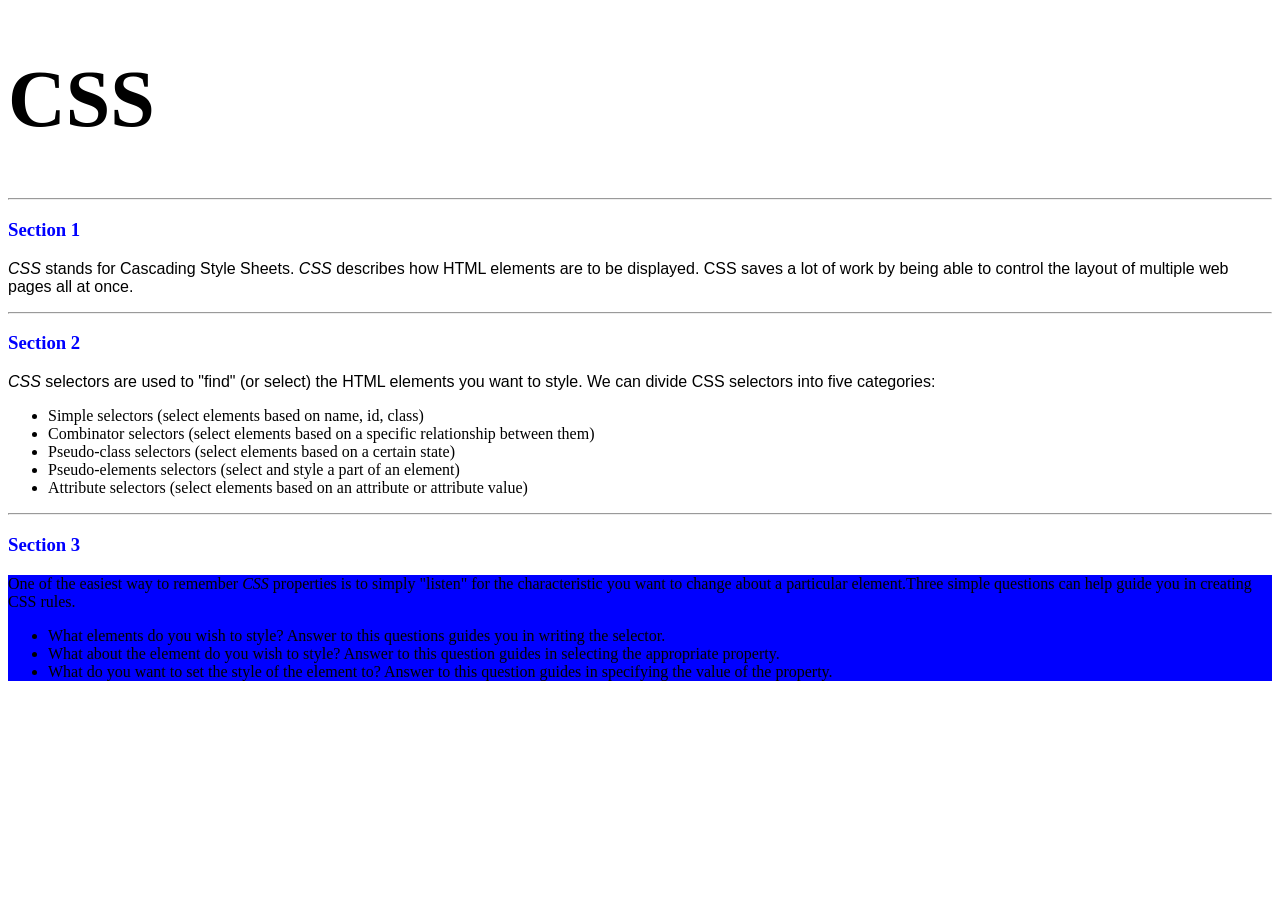
<file: WDUnit2/WDLesson2_1Practical/index.html>
<!DOCTYPE html>
<!-- WD Lesson 2.1: What is CSS? -->
<!-- Resources 
      https://www.w3schools.com/css/css_intro.asp
-->
<html>
  <head>
    <title>Edxploring CSS</title>
    <link href="style.css" rel="stylesheet" type="text/css" />
  </head>
  <body>
    <!-- All Challenges are in style.css -->
    <h1> CSS </h1>
    <hr>
    <h3>Section 1</h3>
    <p><span>CSS</span> stands for Cascading Style Sheets. <span>CSS</span> describes how HTML elements are to be displayed. CSS saves a lot of work by being able to control the layout of multiple web pages all at once.
    </p>
    <hr>
    <h3>Section 2</h3>
    <p>
      <span>CSS</span> selectors are used to "find" (or select) the HTML elements you want to style. We can divide CSS selectors into five categories:
        <ul>
          <li>Simple selectors (select elements based on name, id, class)</li>
          <li>Combinator selectors (select elements based on a specific relationship between them)</li>
          <li>Pseudo-class selectors (select elements based on a certain state)</li>
          <li>Pseudo-elements selectors (select and style a part of an element)</li>
          <li>Attribute selectors (select elements based on an attribute or attribute value)</li>
        </ul>
    </p>
    <hr>
    <h3>Section 3</h3>
    <div>
      One of the easiest way to remember <span>CSS</span> properties is to simply "listen" for the characteristic you want to change about a particular element.Three simple questions can help guide you in creating CSS rules.
        <ul>
          <li>What elements do you wish to style?  Answer to this questions guides you in writing the selector.</li>
          <li>What about the element do you wish to style?  Answer to this question guides in selecting the appropriate property.</li>
          <li>What do you want to set the style of the element to?  Answer to this question guides in specifying the value of the property.</li>
        </ul>
    </div>
  </body>
</html>
</file>
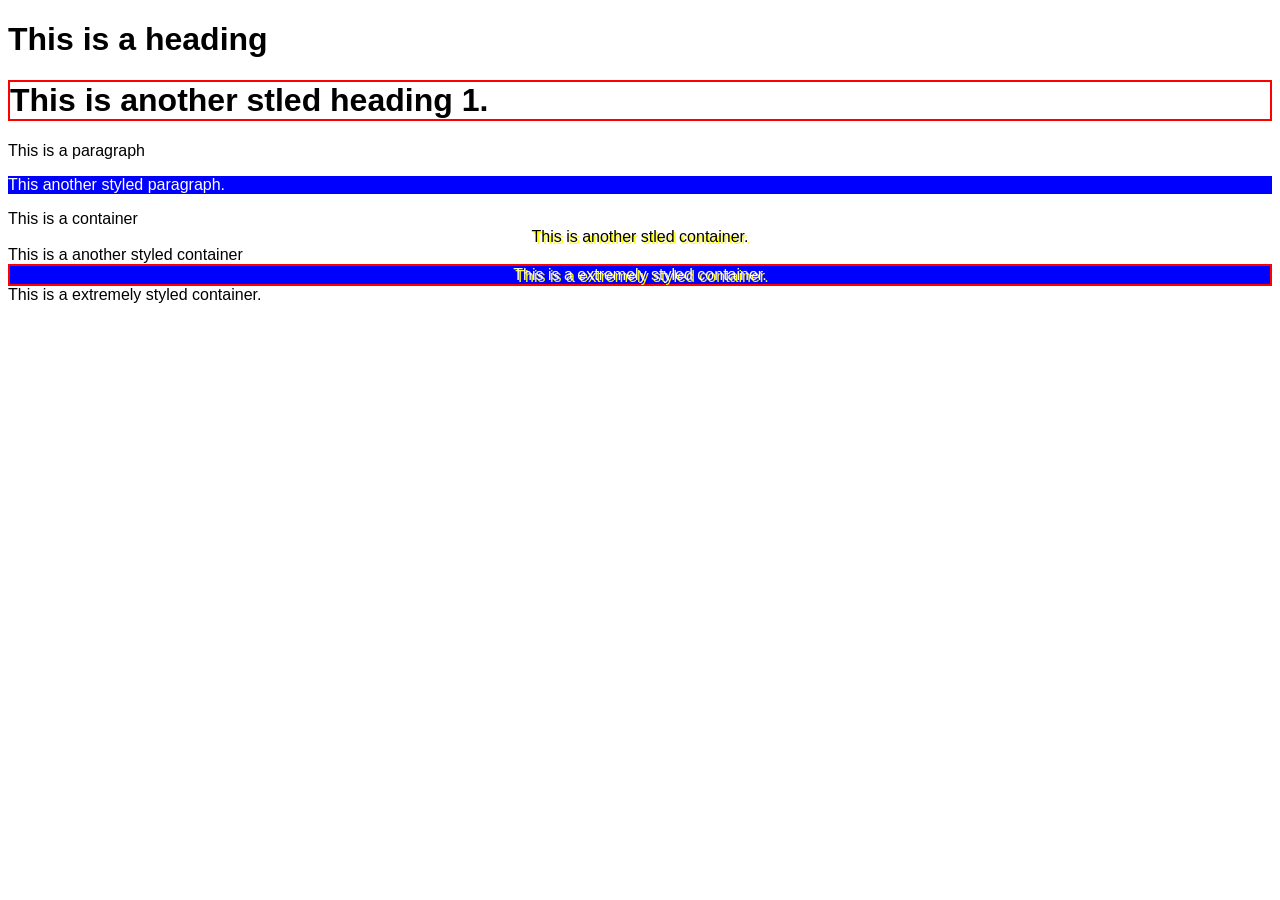
<file: WDUnit2/WDLesson2_2Practical/index.html>
<!DOCTYPE html>
<!-- WD Lesson 2.2: How do we style groups of elements?-->
<!-- Resources 
      https://www.w3schools.com/css/default.asp 
      https://www.w3schools.com/css/css_selectors.asp 
-->
<html>
  <head>
    <title>Exploring Class Selectors</title>
    <link href="style.css" rel="stylesheet" type="text/css" />
  </head>
  <body>
    
    <h1>This is a heading</h1>
    <!-- Challenge 1: Create another heading 1 with the text "This is another styled heading 1."
         Add a class of "highlight" to the heading 1
    -->  
     <h1 class="highlight">This is another stled heading 1.</h1>    
    <p> This is a paragraph </p>
    <!-- Challenge 2: Create another paragraph with the text "This is another styled paragraph."
         Add a class of "info" to the paragraph
    -->
        <p class="info"> This another styled paragraph.</p>
    <div> This is a container </div>
    <!-- Challenge 3: Create another container with the text "This is another styled container."
         Add a class of "special" to the container
    -->
          <div class="special">This is another stled container.</div>
    <!-- Challenge 4: Give the container below a class of info, highlight and special-->
    <div> This is a another styled container </div>
         <div class="highlight special info "> This is a extremely styled container.  </div>
    <!-- Challenge Bonus: Give the container below a class of info, highlight, special and shadow-->
    <div> This is a extremely styled container. </div>

    <!-- All other Challenges are in style.css -->
  </body>
</html>
</file>
<file: WDUnit2/WDLesson2_1Practical/style.css>
/* Comments in CSS are created like this. 
Notice the slash asterisk at the beginning and 
the asterisk slash at the end */

/* Basic Structure of a CSS rule
selector{
  property: value;
}
*/


/* Challenge 1: Change color of the text for all the headings size 3 to blue */ 
h3{ color:blue;}

/* Challenge 2: Change the size for the font for all headings size 1 to 60pt */
   h1{font-size:60pt;} 
/* Challenge 3: Change the style of the font for all spans to italic */
   span{font-style: italic;}
/* Challenge 4: Change the family of font being used for all paragraphs to "Arial" */
   p{font-family:"Arial";}
/* Challenge 5: Change the family of font being used for all lists to "Comic Sans MS".  What element creates a list? */
   ul,ol{font-family:"Comic Sans MS";}
/* Chalenge 6: Change the background color of the div to blue, color of the text to white and the weight of the font to bold. 
      
Hint:  You can specify several CSS rules for one element by separating the rules with commas.  Look at some example on w3schools */
div{background-color:blue
</file>
<file: WDUnit2/WDLesson2_2Practical/style.css>
/* Basic Structure of a CSS rule using classes

.class{
  property: value;
}
*/

/* Challenge 5: Change the family of all elements to Arial */ 
*{font-family: Arial}
/* Challenge 6: Change the background color to blue, the color of the text to white for all elements 
with a class of "info" */
.info{
  background-color:blue;
   color:white;
  }
/* Challenge 7: Add a border of 2px solid red for all elements with a class of "highlight" */
  .highlight {border: 2px solid red;}
/* Challenge 8: Align the text in the center and drop a shadow on the text of 2px 2px yellow  for 
all elements with a class of "special"
*/ .special{text-align:center; text-shadow:2px 2px yellow;}

/* Challenge Bonus: Create a CSS rule for a class named "shadow".  
Apply a shadow to the box around the elements that is 2px 2px  gray. */ 
.shdow{box-shadow:2px 2px gray;}
</file>
